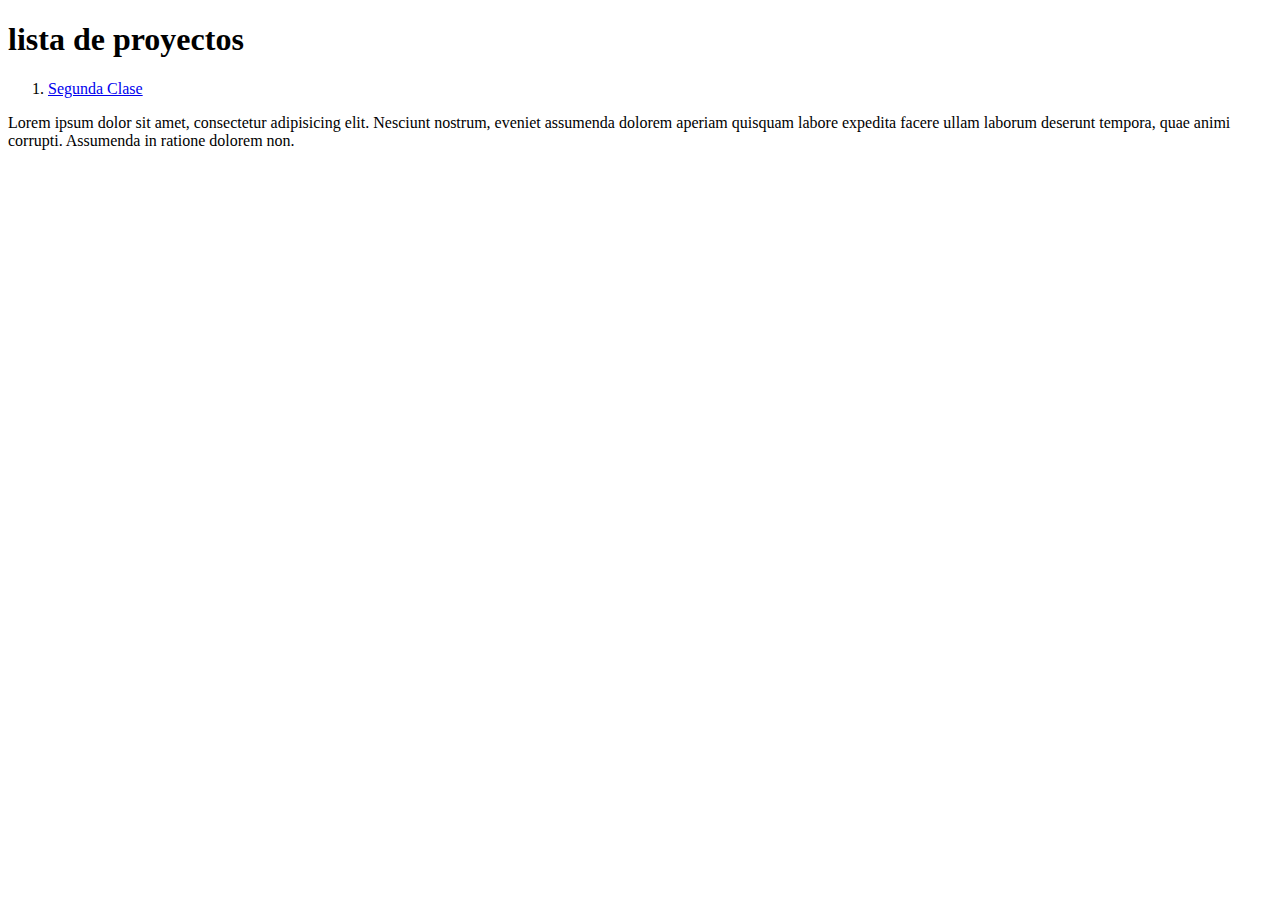
<file: index.html>
<!DOCTYPE html>
<html lang="en">
<head>
	<meta charset="UTF-8">
	<title>Document</title>
</head>
<body>
	<h1>lista de proyectos</h1>
<ol>
	<li>
		<a href="SegundaClase.html">Segunda Clase</a>
	</li>
</ol>

	
</body>
<p>Lorem ipsum dolor sit amet, consectetur adipisicing elit. Nesciunt nostrum, eveniet assumenda dolorem aperiam quisquam labore expedita facere ullam laborum deserunt tempora, quae animi corrupti. Assumenda in ratione dolorem non.</p>
</html>
</file>
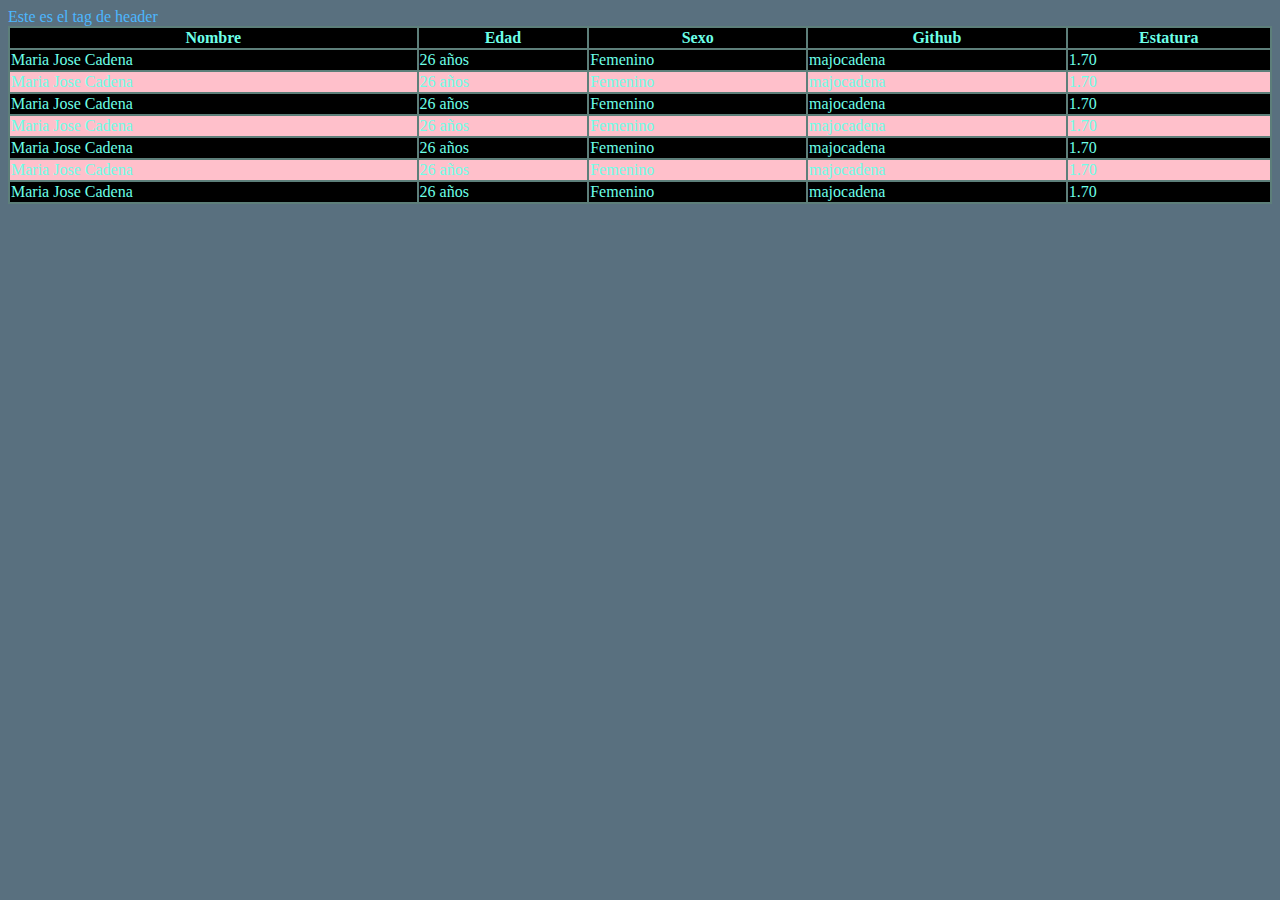
<file: Clase 4/index.html>
<!DOCTYPE html>
<html lang="en">
<head>
	<meta charset="UTF-8">
	<title>Clase 4</title>
	<link rel="stylesheet" href="css/main.css">
</head>
<body>
	<table>
		Este es el tag de header
		<thead>
			<tr>
				<th>Nombre</th>
				<th>Edad</th>
				<th>Sexo</th>
				<th>Github</th>
				<th>Estatura</th>
			</tr>
		</thead>
		<tbody>
			<tr>
				<td>Maria Jose Cadena</td>
				<td>26 años</td>
				<td>Femenino</td>
				<td>majocadena</td>
				<td>1.70</td>
			</tr>
			<tr>
				<td>Maria Jose Cadena</td>
				<td>26 años</td>
				<td>Femenino</td>
				<td>majocadena</td>
				<td>1.70</td>
			</tr>
			<tr>
				<td>Maria Jose Cadena</td>
				<td>26 años</td>
				<td>Femenino</td>
				<td>majocadena</td>
				<td>1.70</td>
			</tr>
			<tr>
				<td>Maria Jose Cadena</td>
				<td>26 años</td>
				<td>Femenino</td>
				<td>majocadena</td>
				<td>1.70</td>
			</tr>

						<tr>
				<td>Maria Jose Cadena</td>
				<td>26 años</td>
				<td>Femenino</td>
				<td>majocadena</td>
				<td>1.70</td>
			</tr>			

			<tr>
				<td>Maria Jose Cadena</td>
				<td>26 años</td>
				<td>Femenino</td>
				<td>majocadena</td>
				<td>1.70</td>
			</tr>			

			<tr>
				<td>Maria Jose Cadena</td>
				<td>26 años</td>
				<td>Femenino</td>
				<td>majocadena</td>
				<td>1.70</td>
			</tr>

		</tbody>
	</table>
	
</body>
</html>
</file>
<file: Clase 4/css/main.css>
body{
	background-color: #59707F;
	color: #4CB7FF;
}
table{
	width: 100%;
	background-color: #5D7F7A;
	color: #6DFFE8;
}
thead{
	background-color: orange;
}
tr:nth-child(odd){
	background-color: black;
}
tr:nth-child(even){
	background-color: pink;
}
tr
</file>
